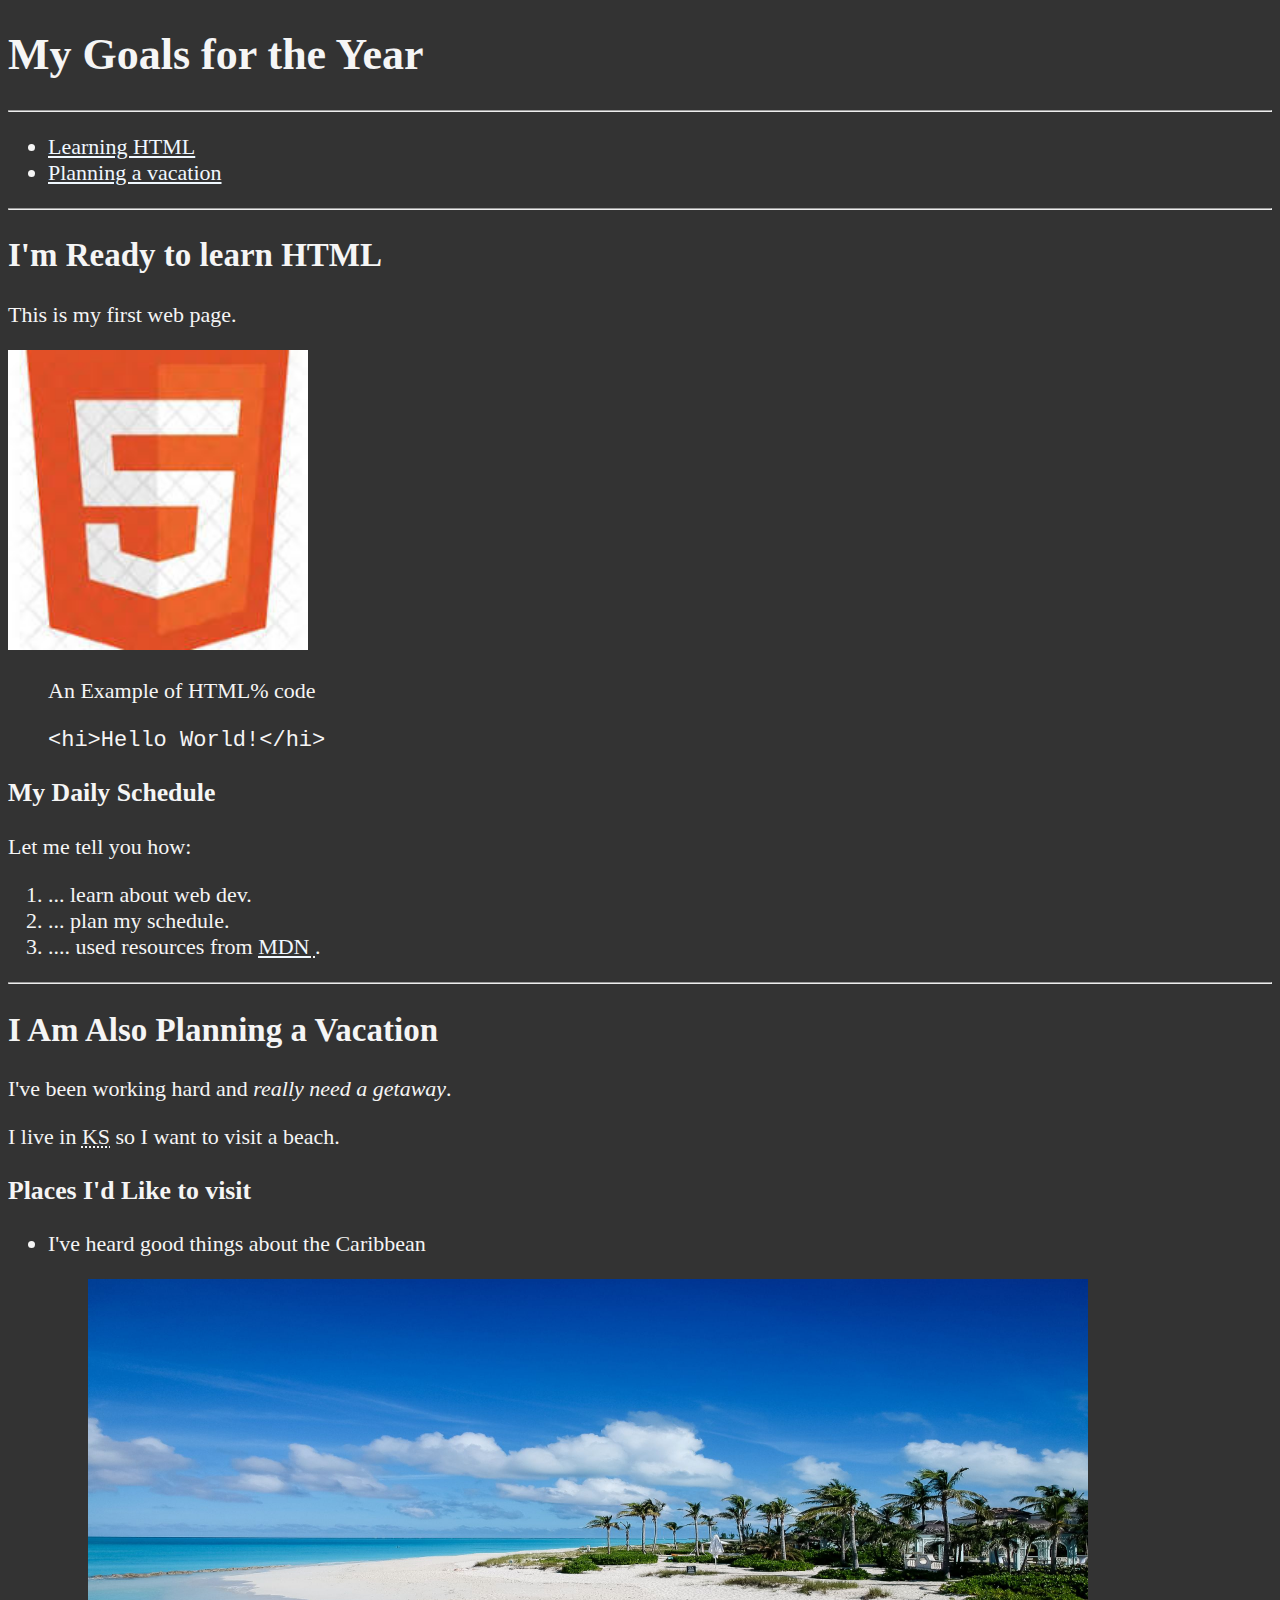
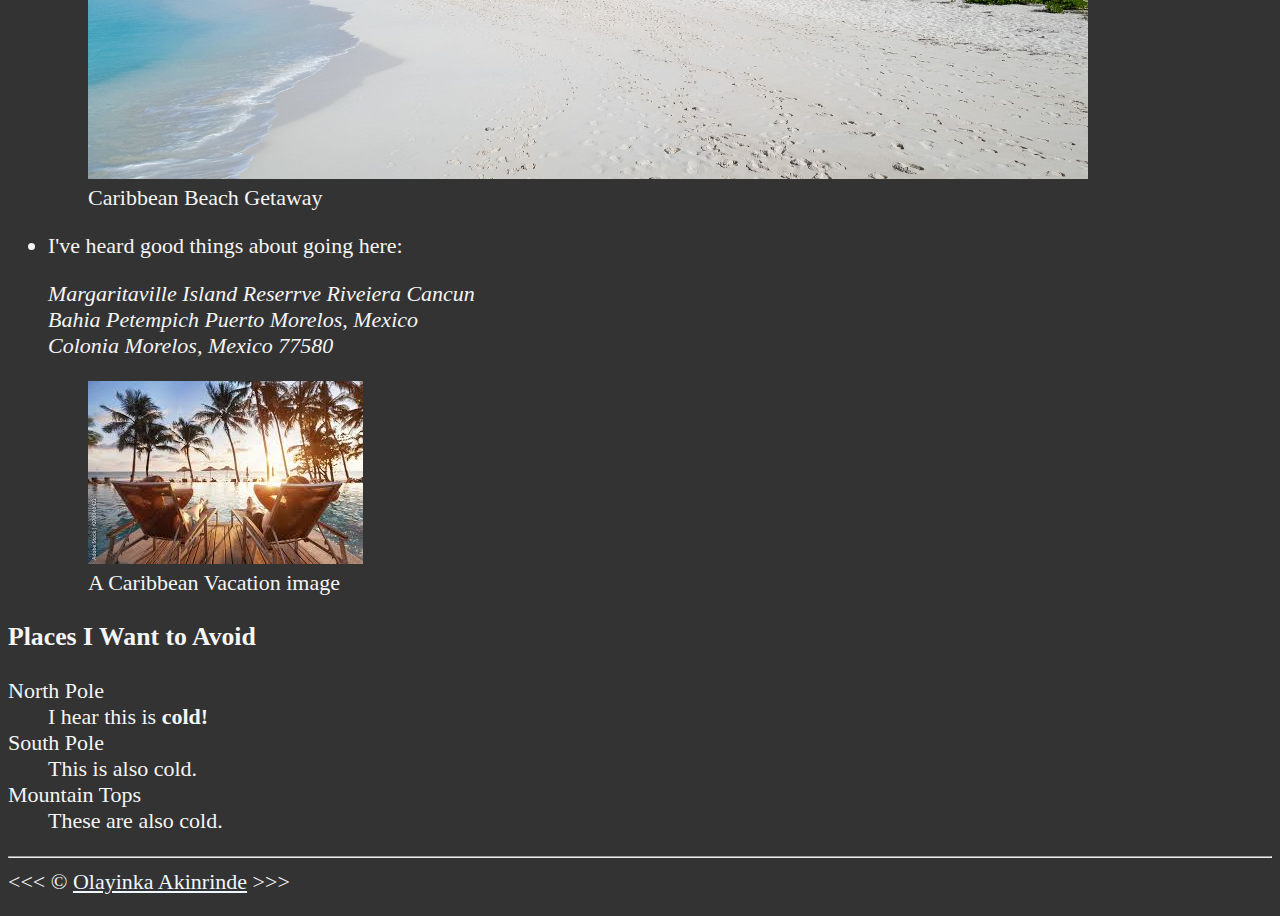
<file: index.html>
<!DOCTYPE html>
<html lang="en">

  <head>
    <meta charset="UTF-8">
    <meta name="author" content="Olayinka Akinrinde">
    <meta name="decription" content="This page contains all the things I am learning how to create as I learn HTML.">
     <title>My First Web Page</title>
     <link rel="icon" href="html5.png" type="image/x-icon">
     <link rel="stylesheet" href="main.css" type="text/css"> 
     </head

  <body>
    <h1>My Goals for the Year</h1>

    <hr>

    <nav>
      <ul>
        <li>
          <a href="#html">Learning HTML</a>
          </li>
          <li>
            <a href="#vacation">Planning a vacation</a>
          </li>
      </ul>
    </nav>

<hr>
<section id="html">
    <h2>I'm Ready to learn HTML</h2>
    <p>This is my first web page.</p>
 <img src="img/html_logo.jpg" alt="HTML5 Logo" title="I want to visit a caribbean beach" width="300" height="300">
 <figure>
  <figcaption> An Example of HTML% code</figcaption>
  <p>
    <code>&lt;hi&gt;Hello World!&lt;/hi&gt;</code>
  </p>
 </figure>
    <h3>My Daily Schedule</h3>
    <p>Let me tell you how:</p>
      <ol>
      <li>... learn about web dev.</li>
      <li>... plan my schedule.</li>
      <li>.... used resources from <abbr title="mozilla Developer Network">
        <a href="https://developer.mozilla.org/">MDN</a>
      </abbr> .</li>
     </ol>
    </section>

  <hr>


<section id="vacation">
  <h2>I Am Also Planning a Vacation</h2>
    <p>I've been working hard and  <em>really need a getaway</em>.</p>
    <p>I live in <abbr title="Kansas">KS</abbr> so I want to visit a beach.</p>

    <h3>Places I'd Like to visit</h3>
    <ul>
    <li>
      <p>I've heard good things about the Caribbean</p>
      <figure>
      <img src="img/caribbean.jpg" alt="Caribbean Beach" title="I want to visit a Caribbean beach." width="1000" height="500" loading="lazy">
      <figcaption>
        Caribbean Beach Getaway
      </figcaption>
    </figure>
    </li>

    <li><p>I've heard good things about going here:</p>
      <address>
        Margaritaville Island Reserrve Riveiera Cancun<br>
        Bahia Petempich Puerto Morelos, Mexico<br>
        Colonia Morelos, Mexico 77580
      </address>
      <figure>
      <img src="img/vacation.jpg" alt="Cancun Vacation " title="It's 5 o'Clock Somewhere!" width="275" height="183" loading="lazy">
      <figcaption>
        A Caribbean Vacation image
      </figcaption>
    </figure>
      </li>
    </ul>
      <!-- TODO: Add more places -->
 <h3>Places I Want to Avoid</h3>
    <dl>
      <dt>North Pole</dt>
      <dd>I hear this is <strong>cold!</strong></dd>

      <dt>South Pole</dt>
      <dd>This is also cold.</dd>

      <dt>Mountain Tops</dt>
      <dd>These are also cold.</dd>
    </dl>
  </section>

<hr>
&lt;&lt;&lt; &copy; <a href="about.html">Olayinka Akinrinde</a> &gt;&gt;&gt;
<p>
  <a href="/"></a>
</p>
</body>

</html>
</file>
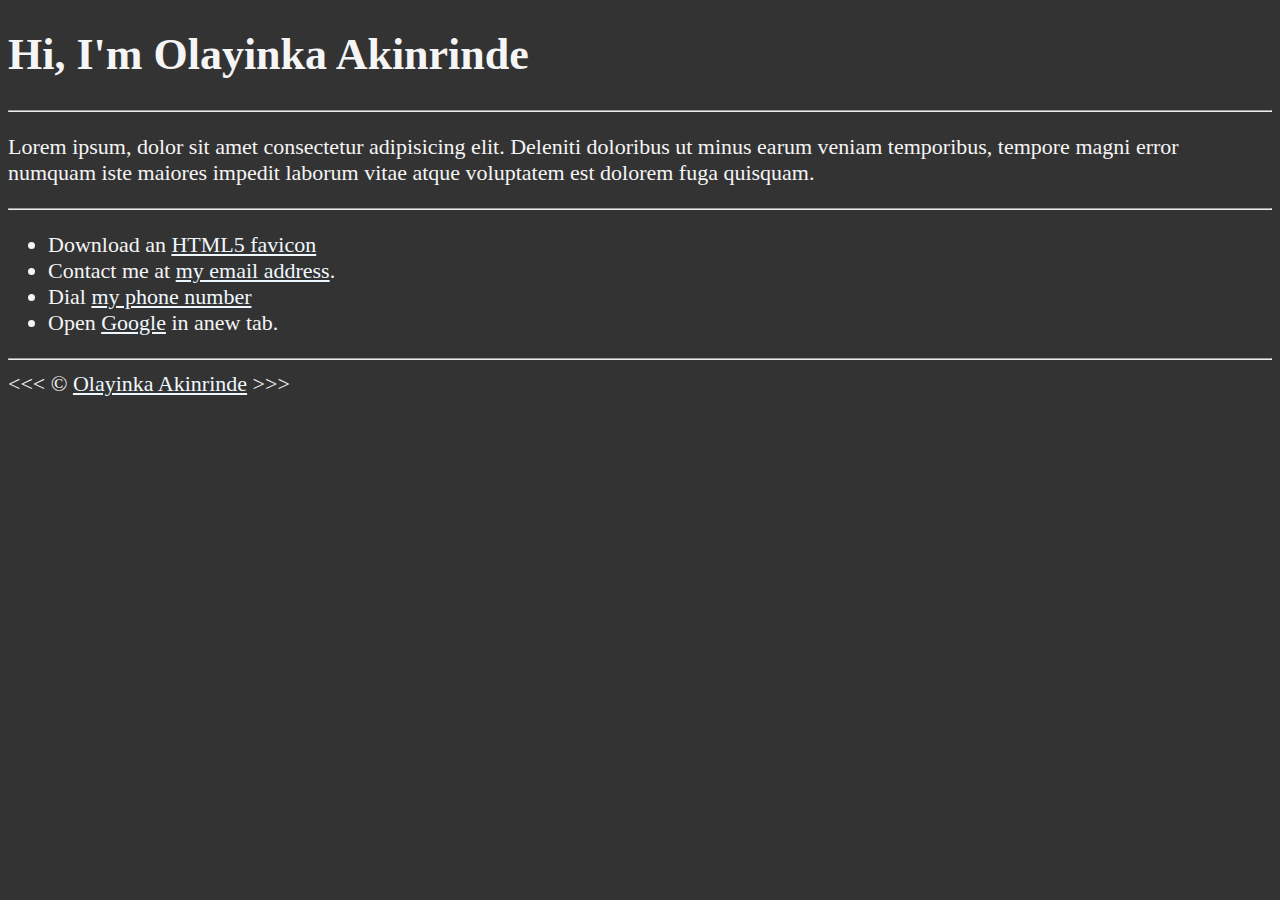
<file: about.html>
<!DOCTYPE html>
<html lang="en">

  <head>
    <meta charset="UTF-8">
    <meta name="author" content="Olayinka Akinrinde">
    <meta name="decription" content="Hi, I'm Olayinka Akinrinde. This page is about me.">
     <title>About me</title>
     <link rel="icon" href="html5.png" type="image/x-icon">
     <link rel="stylesheet" href="main.css" type="text/css"> 
     </head>

  <body>
    <h1>Hi, I'm Olayinka Akinrinde</h1>

<hr>

      <p>
        Lorem ipsum, dolor sit amet consectetur adipisicing elit. Deleniti doloribus ut minus earum veniam temporibus, tempore magni error numquam iste maiores impedit laborum vitae atque voluptatem est dolorem fuga quisquam.

      </p>

      <hr>

      <ul>
        <li>Download an <a href="html5.png" Download>HTML5 favicon </a></li>
        <li>
          Contact me at <a href="mailto:random@email.com">my email address</a>.
        </li>
        <li>
          Dial <a href="tel:+2348132148942">my phone number</a>
        </li>
        <li>
          Open <a href="https://www.google.com/" target="_blank">Google</a> in anew tab.
        </li>

      </ul>
  
<hr>
&lt;&lt;&lt; &copy; <a href="about.html">Olayinka Akinrinde</a> &gt;&gt;&gt;
</body>

</html>
</file>
<file: main.css>
html  {
    font-size: 22px
}

body  {
    background-color: #333;
   color: whitesmoke;
}

a {
    color: aliceblue;
}

a: visited {
    color: lightgray;
}

a:hover, a:active {
    color: #eee;
}
</file>
